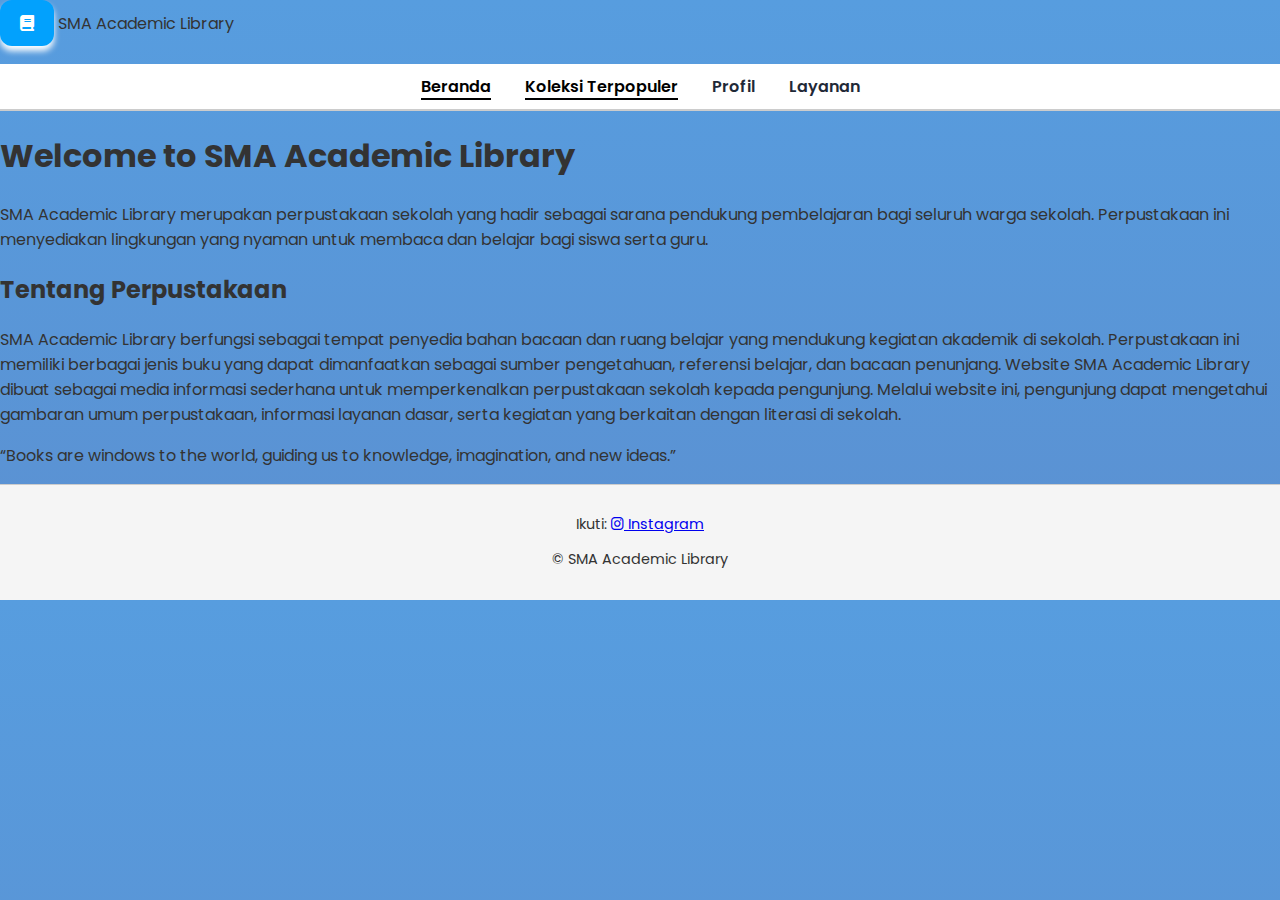
<file: index.html>
<!DOCTYPE html>
<html lang="en">
<head>
    <meta charset="utf-8" />
    <meta name="viewport" content="width=device-width, initial-scale=1" />
    <title>SMA Academic Library</title>
    <link rel="icon" type="image/jpg" href="images/logolany.jpg">
    <link rel="stylesheet" href="4beranda.css">
</head>
  <link href="https://fonts.googleapis.com/css2?family=Poppins:wght@300;500;700&display=swap" rel="stylesheet">
  <link rel="stylesheet" href="https://cdnjs.cloudflare.com/ajax/libs/font-awesome/6.5.0/css/all.min.css">
</head>
<body>
  <header class="site-header">
    <div class="wrapper">
      <div class="brand">
        <i class="fa-solid fa-book" aria-hidden="true"></i>
        <span class="brand-name">SMA Academic Library</span>
      </div>

      <nav class="main-nav" aria-label="Main">
        <ul>
      <li><a href="4beranda.html" class="active">Beranda</a></li>
      <li><a href="koleksiterpopuler.html" class="active">Koleksi Terpopuler</a></li>
      <li><a href="profil.html">Profil</a></li>
      <li><a href="layanan.html">Layanan</a></li>
        </ul>
      </nav>
    </div>
  </header>
  <main class="main-content">
    <section class="profile-card" aria-labelledby="profile-title">
      <h1 id="profile-title">Welcome to SMA Academic Library</h1>
        <div class="profile-text">
          <p class="lead">
            SMA Academic Library merupakan perpustakaan sekolah yang hadir sebagai sarana pendukung pembelajaran bagi seluruh warga sekolah. Perpustakaan ini menyediakan lingkungan yang nyaman untuk membaca dan belajar bagi siswa serta guru.
          </p>

          <h2>Tentang Perpustakaan</h2>
          
            SMA Academic Library berfungsi sebagai tempat penyedia bahan bacaan dan ruang belajar yang mendukung kegiatan akademik di sekolah. Perpustakaan ini memiliki berbagai jenis buku yang dapat dimanfaatkan sebagai sumber pengetahuan, referensi belajar, dan bacaan penunjang.

Website SMA Academic Library dibuat sebagai media informasi sederhana untuk memperkenalkan perpustakaan sekolah kepada pengunjung. Melalui website ini, pengunjung dapat mengetahui gambaran umum perpustakaan, informasi layanan dasar, serta kegiatan yang berkaitan dengan literasi di sekolah.

          <p class="lyrics">“Books are windows to the world, guiding us to knowledge, imagination, and new ideas.” </em></p>
        </div>
      </div>
    </section>
  </main>
  <footer class="site-footer" role="contentinfo">
    <div class="wrapper">
      <p class="follow">Ikuti: 
        <a href="https://www.instagram.com/sma.academiclibrary?igsh=ZzF5M2FlOHdoOXk4" target="_blank" aria-label="Instagram"><i class="fa-brands fa-instagram"></i> Instagram</a>
        
      </p>
      <p>&copy; SMA Academic Library</p>
    </div>
  </footer>
</body>
</html>
</file>
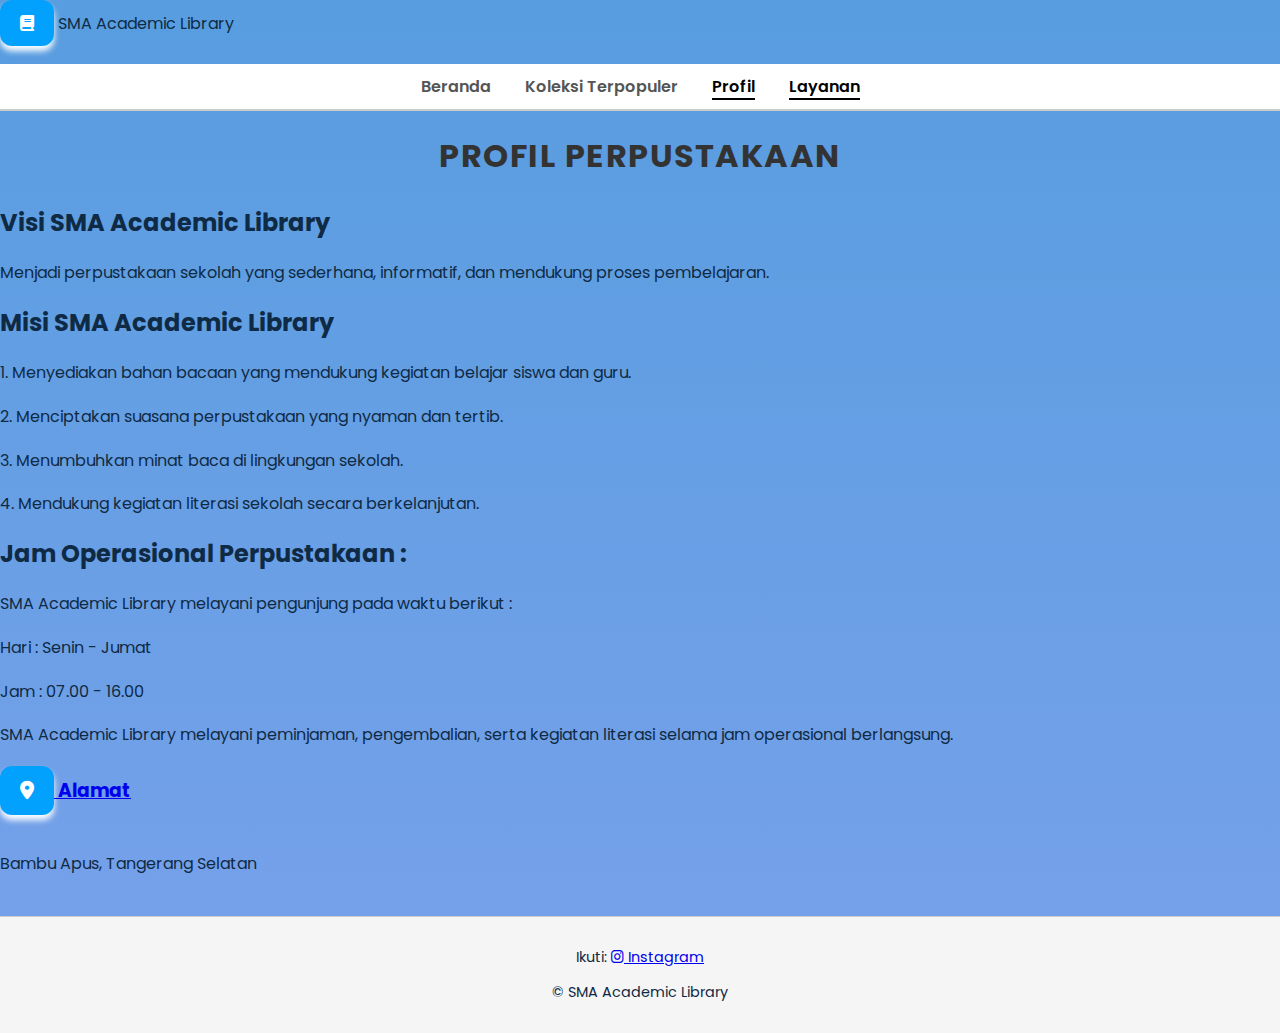
<file: profil.html>
<!DOCTYPE html>
<html lang="en">
<head>
    <meta charset="UTF-8">
    <meta name="viewport" content="width=device-width, initial-scale=1.0">
    <title>SMA Academic Library | Profil</title>
    <link rel="icon" type="image/jpg" href="images/logolany.jpg">
    <link rel="stylesheet" href="profil.css">
</head>
  <link href="https://fonts.googleapis.com/css2?family=Poppins:wght@300;500;700&display=swap" rel="stylesheet">
  <link rel="stylesheet" href="https://cdnjs.cloudflare.com/ajax/libs/font-awesome/6.5.0/css/all.min.css">
</head>
  <header class="site-header">
    <div class="wrapper">
      <div class="brand">
        <i class="fa-solid fa-book" aria-hidden="true"></i>
        <span class="brand-name">SMA Academic Library</span>
      </div>
<body>
    <nav>
        <ul>
            <li><a href="index.html">Beranda</a></li>
            <li><a href="koleksiterpopuler.html">Koleksi Terpopuler</a></li>
            <li><a href="profil.html" class="active">Profil</a></li>
            <li><a href="layanan.html" class="active">Layanan</a></li>
        </ul>
    </nav>
    <main>
        <section class="contact-section">
            <h1>PROFIL PERPUSTAKAAN</h1>
          <h2>Visi SMA Academic Library</h2>
          
            Menjadi perpustakaan sekolah yang sederhana, informatif, dan mendukung proses pembelajaran.
<h2>Misi SMA Academic Library</h2>
          
            1. Menyediakan bahan bacaan yang mendukung kegiatan belajar siswa dan guru.
<h3></h3>
2. Menciptakan suasana perpustakaan yang nyaman dan tertib.
<h3></h3>
3. Menumbuhkan minat baca di lingkungan sekolah.
<h3></h3>
4. Mendukung kegiatan literasi sekolah secara berkelanjutan.
<h2>Jam Operasional Perpustakaan :</h2>
          
            SMA Academic Library melayani pengunjung pada waktu berikut : 
            <h3></h3>
            Hari : Senin - Jumat 
            <h3></h3>
            Jam : 07.00 - 16.00 
            <h3></h3>
            SMA Academic Library melayani peminjaman, pengembalian, serta kegiatan literasi selama jam operasional berlangsung.
            
    <div class="location">
  <h3>
    <a href="https://maps.app.goo.gl/dueaUtGcfMWjd8Xe8" target="_blank">
      <i class="fa-solid fa-location-dot"></i> Alamat
    </a>
  </h3>
  <p>Bambu Apus, Tangerang Selatan</p>
    </div>
    </main>

  <footer class="site-footer" role="contentinfo">
    <div class="wrapper">
      <p class="follow">Ikuti: 
        <a href="https://www.instagram.com/sma.academiclibrary?igsh=ZzF5M2FlOHdoOXk4" target="_blank" aria-label="Instagram"><i class="fa-brands fa-instagram"></i> Instagram</a>
       
      </p>
      <p>&copy; SMA Academic Library</p>
    </div>
  </footer>
</body>

</html>
</file>
<file: 4beranda.css>
body {
    margin: 0;
    padding: 0;
    font-family: 'Poppins', sans-serif;
    background: linear-gradient(180deg, #579ddf, #5b90d1);
    color: #333;
}

.fa-solid {
    color: white;
    background: rgb(2, 161, 253);
    padding: 15px 20px;
    margin-bottom: 18px;
    border-radius: 12px;
    box-shadow: 0 5px 6px rgb(255, 255, 255);
}

nav {
    background-color: #fff;
    border-bottom: 2px solid #ccc; /* Box Model */
    padding: 10px 20px;
    text-align: center;
    position: sticky;
    top: 0;
    z-index: 100;
}

nav ul {
    list-style-type: none; /* CSS List */
    margin: 0;
    padding: 0;
}

nav ul li {
    display: inline;
    margin: 0 15px;
}

nav ul li a {
    text-decoration: none;
    color: #1F2937;
    font-weight: 600;
    transition: 0.3s;
}

nav ul li a:hover,
nav ul li a.active {
    color: #000;
    border-bottom: 2px solid #000;
}

table {
    margin: 40px auto;
    border-collapse: collapse;
    width: 70%;
    background-color: #fff;
}

table, th, td {
    border: 1px solid #ccc;
    padding: 10px;
    text-align: center;
}

th {
    background-color: #f3f4f6;
    color: #333;
}
td {
    color: #555;
}
footer {
    background-color: #f5f5f5;
    text-align: center;
    padding: 15px 0;
    font-size: 0.9em;
    border-top: 1px solid #ccc;
}
</file>
<file: profil.css>
body {
    margin: 0;
    padding: 0;
    font-family: 'Poppins', sans-serif;
    background: linear-gradient(180deg, #579ddf, rgb(121, 161, 235));
    color: #0F2A44;
}

.fa-solid {
    color: white;
    background: rgb(2, 161, 253);
    padding: 15px 20px;
    margin-bottom: 18px;
    border-radius: 12px;
    box-shadow: 0 5px 6px rgb(255, 255, 255);
}

nav {
    background-color: #fff;
    border-bottom: 2px solid #ccc;
    padding: 10px 20px;
    text-align: center;
    position: sticky;
    top: 0;
    z-index: 100;
}

nav ul {
    list-style-type: none;
    margin: 0;
    padding: 0;
}

nav ul li {
    display: inline;
    margin: 0 15px;
}

nav ul li a {
    text-decoration: none;
    color: #555;
    font-weight: 600;
    transition: 0.3s;
}

nav ul li a:hover,
nav ul li a.active {
    color: #000;
    border-bottom: 2px solid #000;
}

.container {
    width: 70%;
    margin: 40px auto;
    background-color: #fff;
    padding: 40px;
    border-radius: 12px;
    box-shadow: 0 5px 10px rgba(0, 0, 0, 0.1);
    outline: 1.5px solid #f6b6d4;
}

h1 {
    text-align: center;
    color: #333;
    margin-bottom: 25px;
    text-transform: uppercase; /* CSS Text */
    letter-spacing: 1.5px;
}

form {
    display: flex;
    flex-direction: column;
    gap: 15px;
}

label {
    font-weight: 600;
    color: #555;
}

input[type="text"],
input[type="email"],
textarea {
    width: 100%;
    padding: 12px;
    border: 1px solid #ccc;
    border-radius: 8px;
    font-family: 'Poppins', sans-serif; /* CSS Fonts */
}

textarea {
    resize: none;
    height: 120px;
}

button {
    background-color: #edafd8;
    color: white;
    border: none;
    padding: 12px;
    border-radius: 8px;
    cursor: pointer;
    font-weight: 600;
    transition: 0.3s;
}

button:hover {
    background-color: #f697d6;
    box-shadow: 0 5px 6px rgba(231, 91, 189, 0.6);
}

.social-icons {
    text-align: center;
    margin-top: 30px;
}

.social-icons i {
    font-size: 22px;
    color: #edafd8;
    margin: 0 10px;
    transition: 0.3s;
}

.social-icons i:hover {
    color: #f697d6;
    transform: scale(1.1);
}

table {
    margin: 30px auto;
    border-collapse: collapse;
    width: 80%;
    background-color: #fff;
}

table, th, td {
    border: 1px solid #ccc;
    padding: 10px;
    text-align: center;
}

th {
    background-color: #f3f4f6;
    color: #333;
}
td {
    color: #555;
}

footer {
    background-color: #f5f5f5;
    text-align: center;
    padding: 15px 0;
    font-size: 0.9em;
    border-top: 1px solid #ccc;
    margin-top: 40px;
}
</file>
